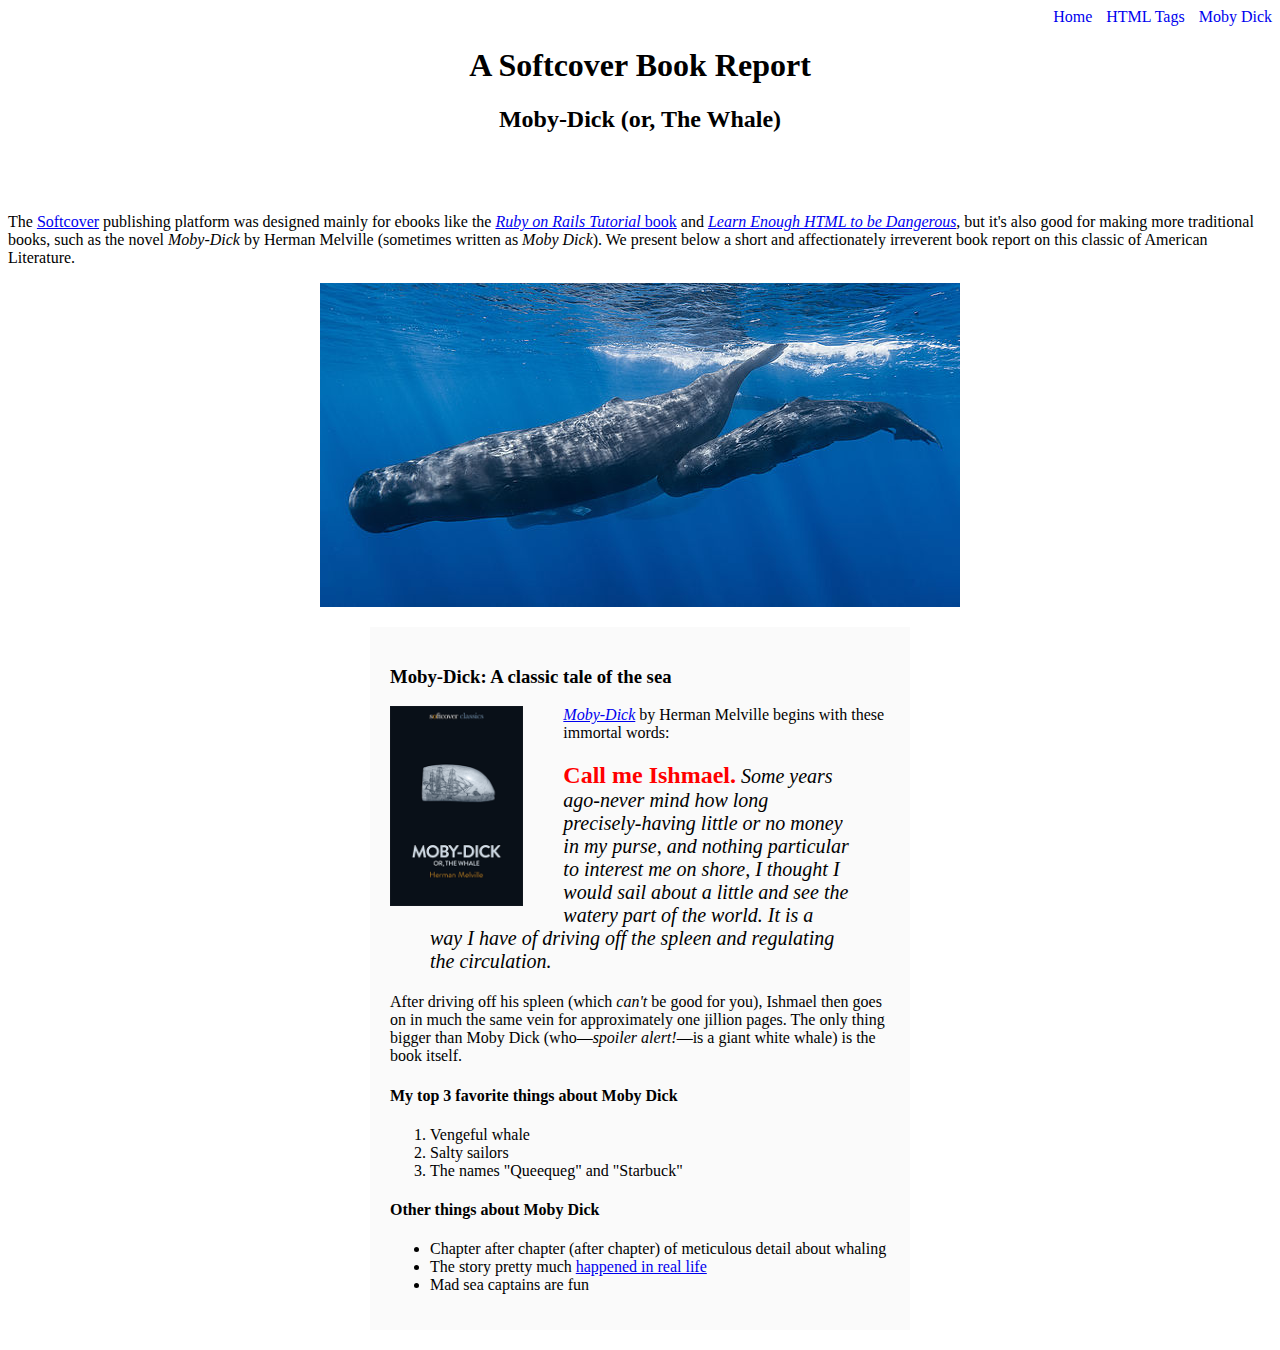
<file: moby_dick.html>
<!DOCTYPE html>
<html lang="en">
  <head>
    <title>Moby Dick</title>
    <meta charset="utf-8">
    <link rel="stylesheet" href="css/main.css">
  </head>
  <body>

    <div id="main-nav" class="nav-menu">
      <a href="index.html" style="text-decoration: none;">Home</a>
      <a href="tags.html" class="nav-spacing" style="text-decoration: none;">HTML Tags</a>
      <a href="moby_dick.html" class="nav-spacing" style="text-decoration: none;">Moby Dick</a>
    </div>

    <header style="text-align: center; margin: 0 0 80px;">
      <h1>A Softcover Book Report</h1>
      <h2>Moby-Dick (or, The Whale)</h2>
    </header>

    <div>
      <p>
        The <a href="https://www.softcover.io/">Softcover</a> publishing platform was designed mainly for ebooks like the <a href="https://railstutorial.org/book"><em>Ruby on Rails Tutorial</em> book</a> and <a href="https://learnenough.com/html"><em>Learn Enough HTML to be Dangerous</em></a>, but it's also good for making more traditional books, such as the novel <em>Moby-Dick</em> by Herman Melville (sometimes written as <em>Moby Dick</em>). We present below a short and affectionately irreverent book report on this classic of American Literature.
      </p>
    </div>

    <a href="https://commons.wikimedia.org/wiki/File:Sperm_whale_pod.jpg">
      <img src="images/sperm_whales.jpg" alt="Sperm Whales" style="display: block; margin: 0 auto;">
    </a>

    <div style="width: 500px; margin: 20px auto; padding: 20px; background-color: #fafafa;">

      <h3>Moby-Dick: A classic tale of the sea</h3>

    <a href="https://www.softcover.io/read/6070fb03/moby-dick" target="_blank" rel="noopener">
      <img src="images/moby_dick.png" alt="Moby Dick" height="200px"; style="float: left; margin: 0px 40px 0px 0px;">
    </a>

    <p>
      <a href="https://www.softcover.io/read/6070fb03/moby-dick" target="_blank" rel="noopener">
        <em>Moby-Dick</em></a>
        by Herman Melville begins with these immortal words:
    </p>

    <blockquote style="font-style: italic; font-size: 20px;">
      <p>
        <span style="font-style: normal; font-size: 24px; font-weight: bold; color: #ff0000;">Call me Ishmael.</span> Some years ago-never mind how long precisely-having little or no money in my purse, and nothing particular to interest me on shore, I thought I would sail about a little and see the watery part of the world. It is a way I have of driving off the spleen and regulating the circulation. 
      </p>
    </blockquote>

      <p>
        After driving off his spleen (which <em>can't</em> be good for you), Ishmael then goes on in much the same vein for approximately one
        jillion pages. The only thing bigger than Moby Dick (who&mdash;<em>spoiler alert!</em>&mdash;is a giant white whale) is the book itself.
      </p>

      <h4>My top 3 favorite things about Moby Dick</h4>
      
      <ol>
        <li>Vengeful whale</li>
        <li>Salty sailors</li>
        <li>The names "Queequeg" and "Starbuck"</li>
      </ol> 

      <h4>Other things about Moby Dick</h4>

      <ul>
        <li>
          Chapter after chapter (after chapter) of meticulous detail about whaling
        </li>
        <li>
          The story pretty much
          <a href="https://en.wikipedia.org/wiki/Essex_(whaleship)" target="_blank" rel="noopener">happened in real life</a>
        </li>
        <li>Mad sea captains are fun</li>
      </ul>



    </div>
  </body>
</html>
</file>
<file: css/main.css>
a:visited {
  color: blue;
}
.nav-menu {
  text-align: right;
}
.nav-spacing {
  margin: 0 0 0 10px;
}
.image-link {
  text-decoration: none;
}
.menu-style {
  text-decoration: none;
}
</file>
